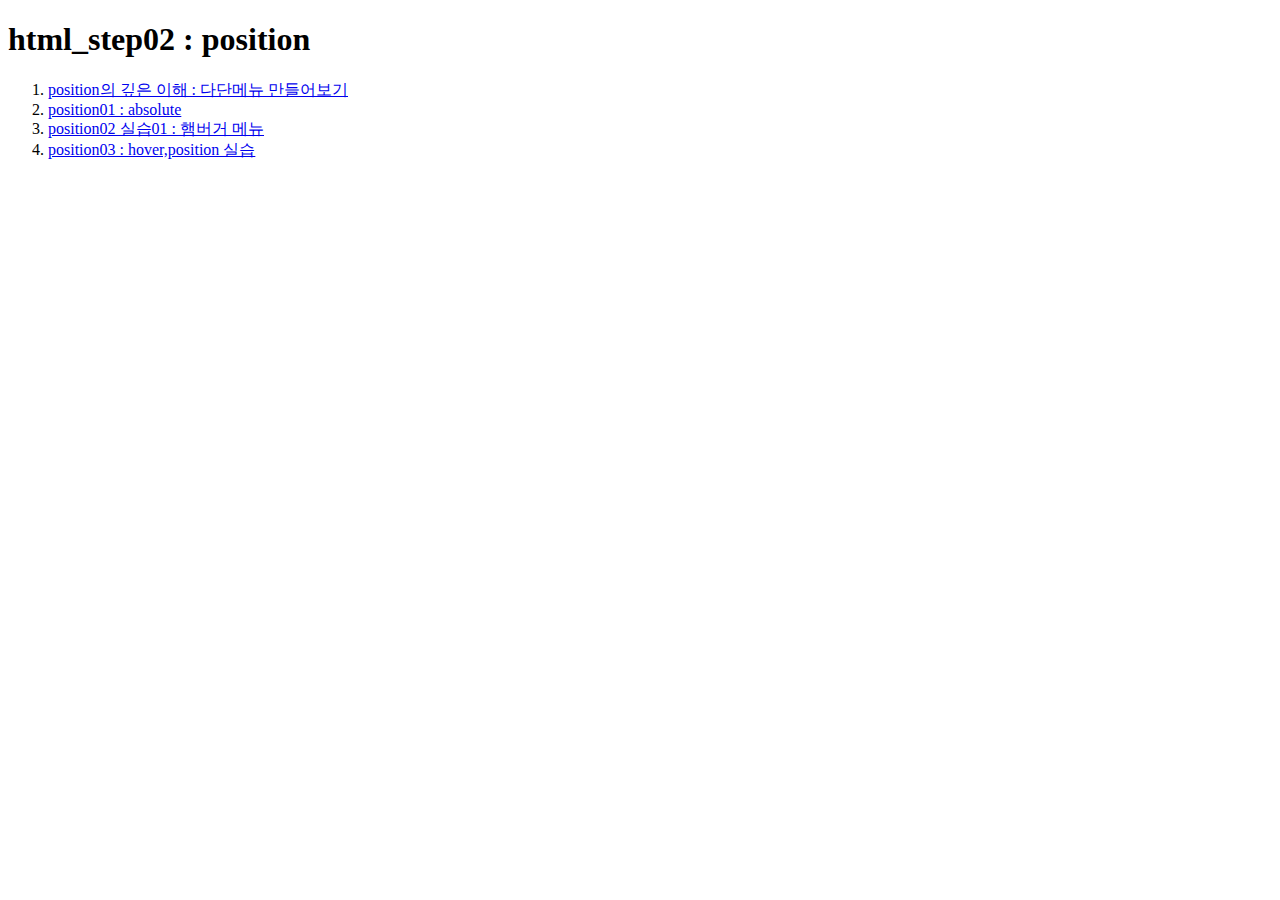
<file: index.html>
<!DOCTYPE html>
<html lang="ko">

<head>
    <meta charset="UTF-8">
    <meta http-equiv="X-UA-Compatible" content="IE=edge">
    <meta name="viewport" content="width=device-width, initial-scale=1.0">
    <title>html_step02 : position</title>
</head>

<body>
    <h1>html_step02 : position</h1>
    <ol>
        <li><a href="position00.html">position의 깊은 이해 : 다단메뉴 만들어보기</a></li>
        <li><a href="position01.html">position01 : absolute</a></li>
        <li><a href="position02.html">position02 실습01 : 햄버거 메뉴</a></li>
        <li><a href="position03.html">position03 : hover,position 실습</a></li>
    </ol>
</body>

</html>
</file>
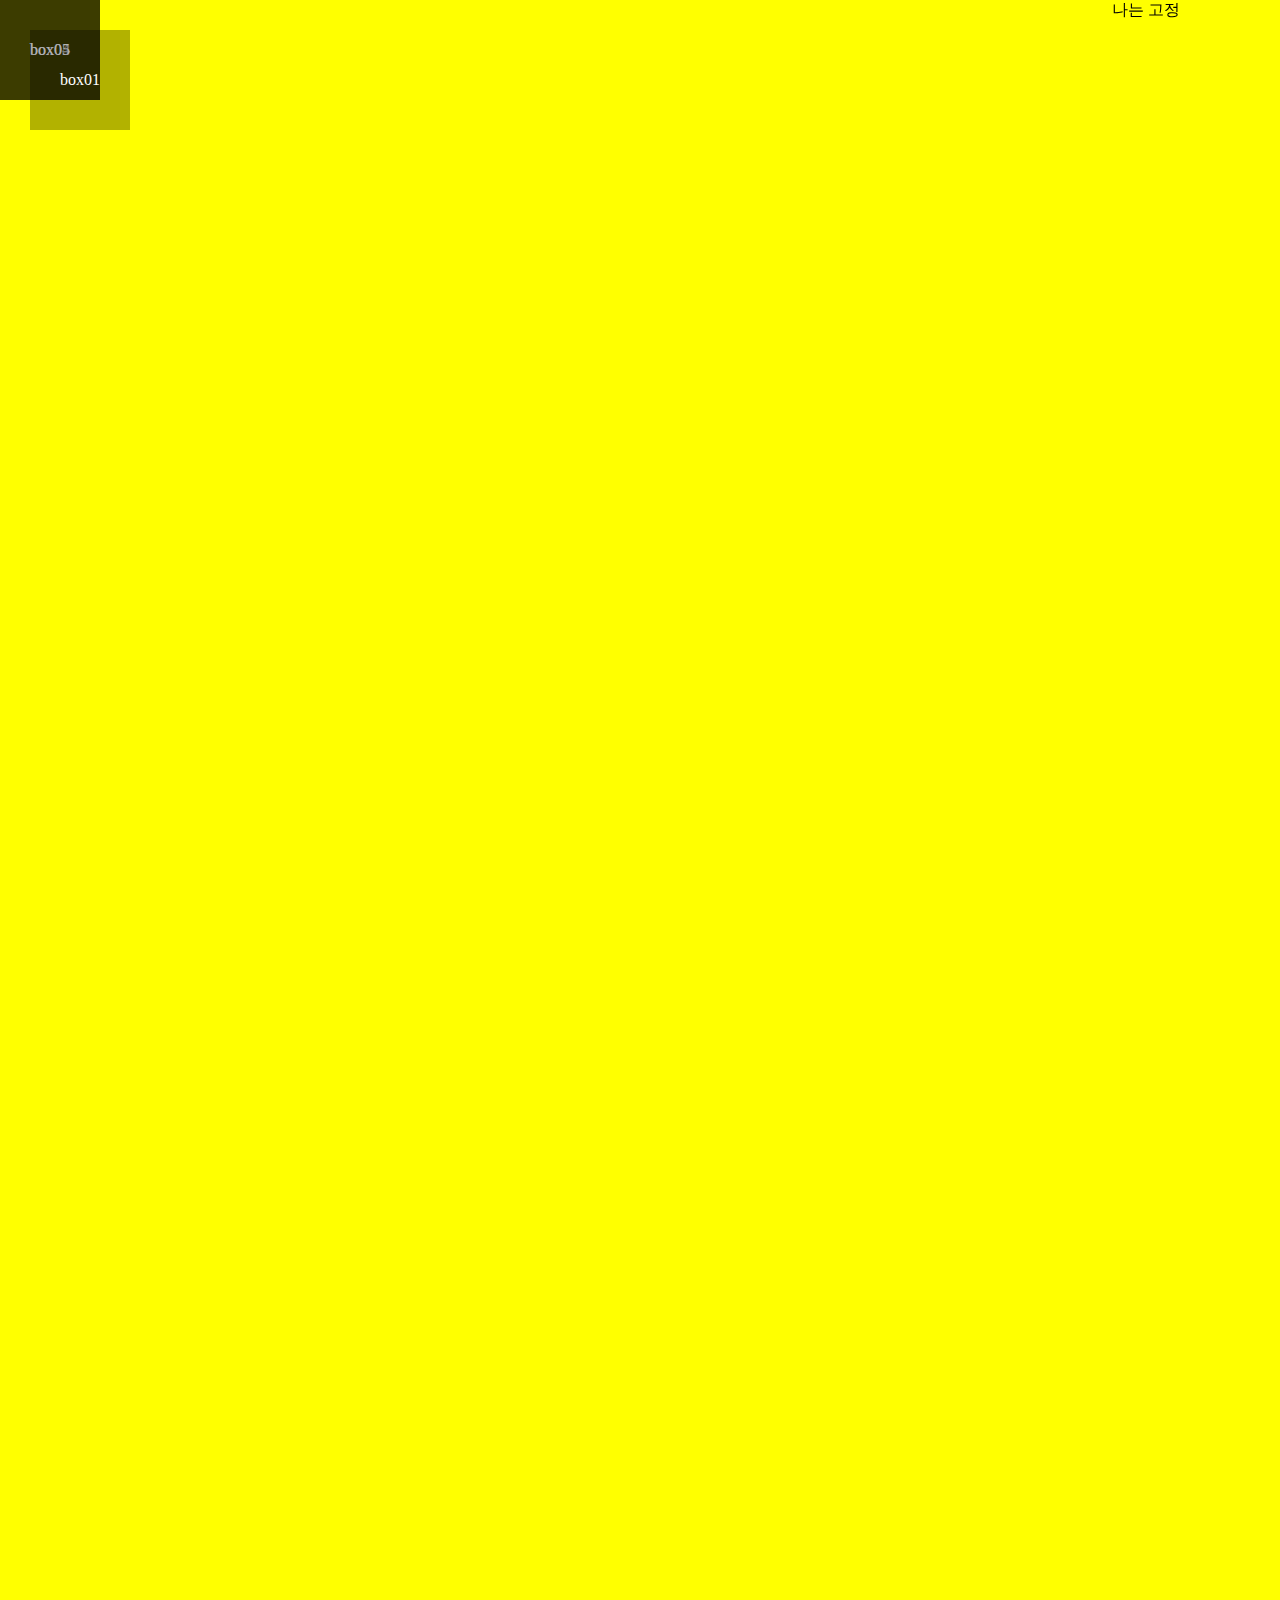
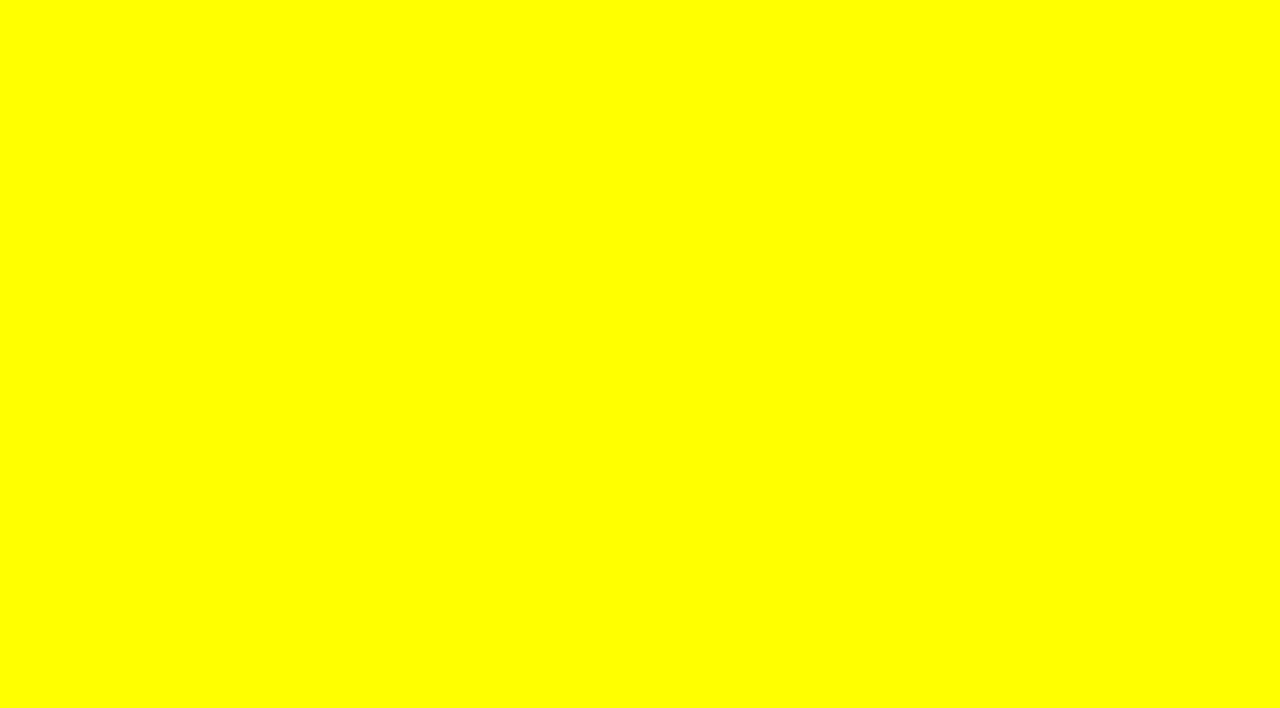
<file: position01.html>
<!DOCTYPE html>
<html lang="ko">

<head>
    <meta charset="UTF-8">
    <meta http-equiv="X-UA-Compatible" content="IE=edge">
    <meta name="viewport" content="width=device-width, initial-scale=1.0">
    <title>position01 : absolute</title>
    <!--
        style 을 사용하는 3가지 방법
        1. inline style : tag 안에 attribute(=class) style="" 형식으로 쓰는 방식/javascript 영역, css로는 거의 사용하지 않음
        2. 내부 스타일 시트(Internal style sheet) : style을 주는 것이 국소적일 때 사용/거의 사용하지 않음
        3. 외부 스타일 시트(External style sheet) : style sheet를 외부에 분리해서 import해서 쓰는 방식/주로 사용
    -->
    <style>
        body {
            background: #ff0;
            height: 200vh;
        }

        .position {
            /* position: relative; */
            background: tomato;
            margin: 500px 0;
            /* overflow: hidden; */
        }

        /* 
        position: absolute, fixed 의 특징
        1. 부유한다.(떠오른다.) 2. 쪼그라든다. (width: auto)
        3. 기준점을 상실한다.(기준점은 parents 영역의 position 과 body를 기준으로 함)
        4. parents 영역의 height를 없앤다.
        */

        .box {
            position: absolute;
            top: 0;
            left: 0;
            width: 100px;
            height: 100px;
            color: #fff;
            text-align: center;
            line-height: 100px;
            background: rgba(0, 0, 0, 0.3);
        }

        .box01 {
            top: 30px;
            left: 30px;
            z-index: 999;
        }

        /*
        position fixed 의 특징
        1. absolute의 성질을 가지고 있다.
        2. 기준점을 만들어 줄 수가 없다. (기준점은 항상 화면(viewport)이다.)
        3. body를 벗어나도 스크롤바를 만들지 않는다. (아주 중요!)
        */

        .fixed {
            position: fixed;
            top: 0;
            right: 100px;
        }
    </style>
</head>

<body>
    <!-- tag 자동완성 기능 = emmet: section.position (tab)
    .box(클래스 이름)*5(갯수){box0$(텍스트)} .box.box0$*5{box0$}-->
    <section class="position">
        <div class="box box01">box01</div>
        <div class="box box02">box02</div>
        <div class="box box03">box03</div>
        <div class="box box04">box04</div>
        <div class="box box05">box05</div>
    </section>

    <div class="fixed">
        나는 고정
    </div>
</body>

</html>
</file>
